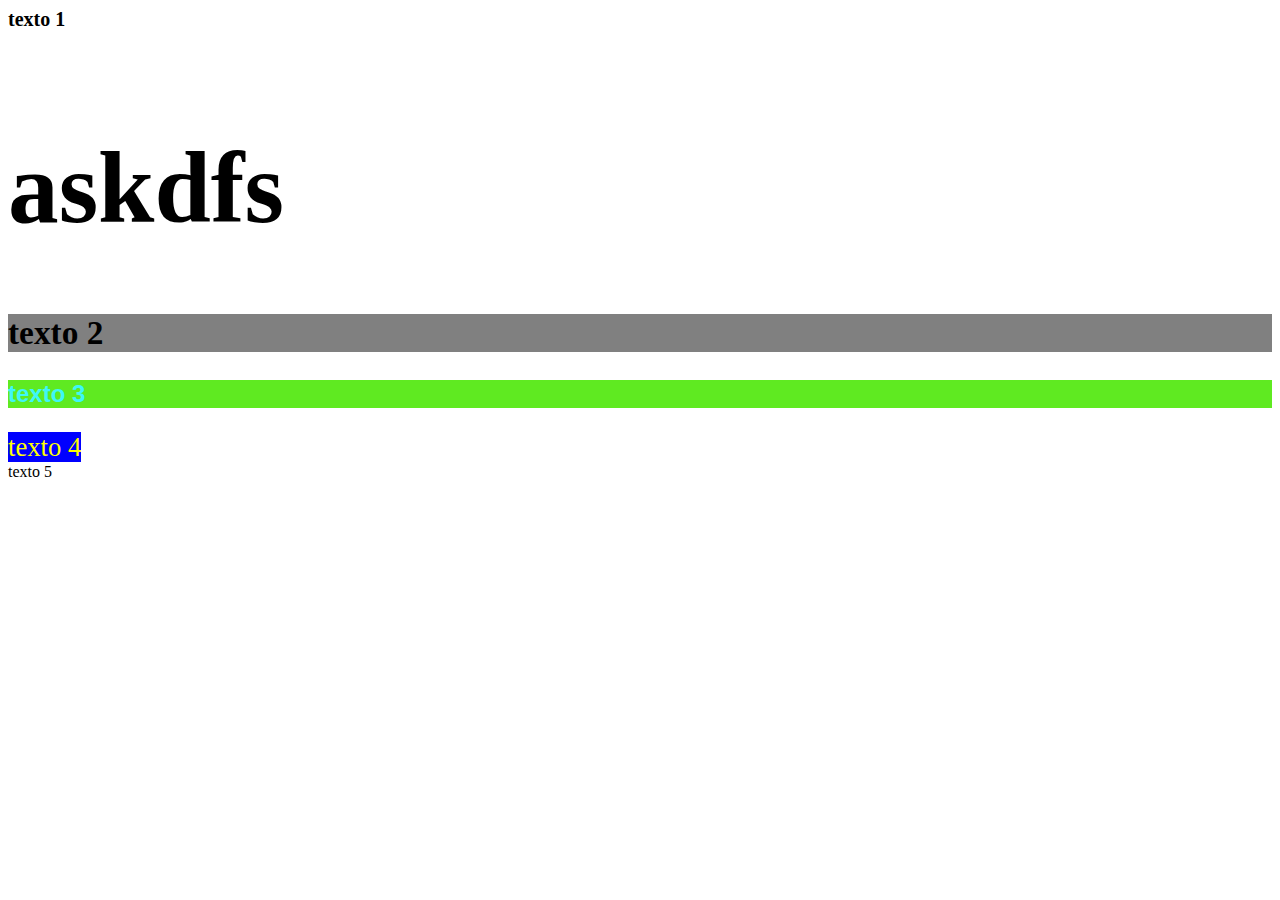
<file: Revisao/index.html>
<html>
	<head>
		<!-- Cabeçalho do HTML -->
		<title>
			<!-- Titulo do HTML -->
			Minha primeira página HTML
		</title>
                <link href="estilo.css" rel="stylesheet" type="text/css" />
                <style type="text/css">
                    h1 {font-size: 76pt;}
                    h2 {font-size: 25pt;}
                </style>
	</head>
	<body>
		<!-- Corpo do HTML -->
		<div id="cabecalho">
			<!-- Código do cabeçalho -->
                        <h1 style="font-size: 15pt;">texto 1</h1>
                        <br/>
                        <h1>askdfs</h1>
		</div>
		<div id="menu">
			<!-- Código do menu -->
                        <h2 style="background-color: gray;">texto 2</h2>
		</div>
		<div id="corpo">
			<!-- Código do corpo -->
                        <h3>texto 3</h3>
		</div>
		<div id="secoes">
			<!-- Código das secoes -->
                        <a style="color: yellow; font-size: 20pt; text-decoration: none; background-color: blue;" href="http:www.google.com.br" >texto 4</a>
		</div>
		<div id="rodape">
			<!-- Código do rodapé -->
                        texto 5
		</div>
	</body>
</html>
</file>
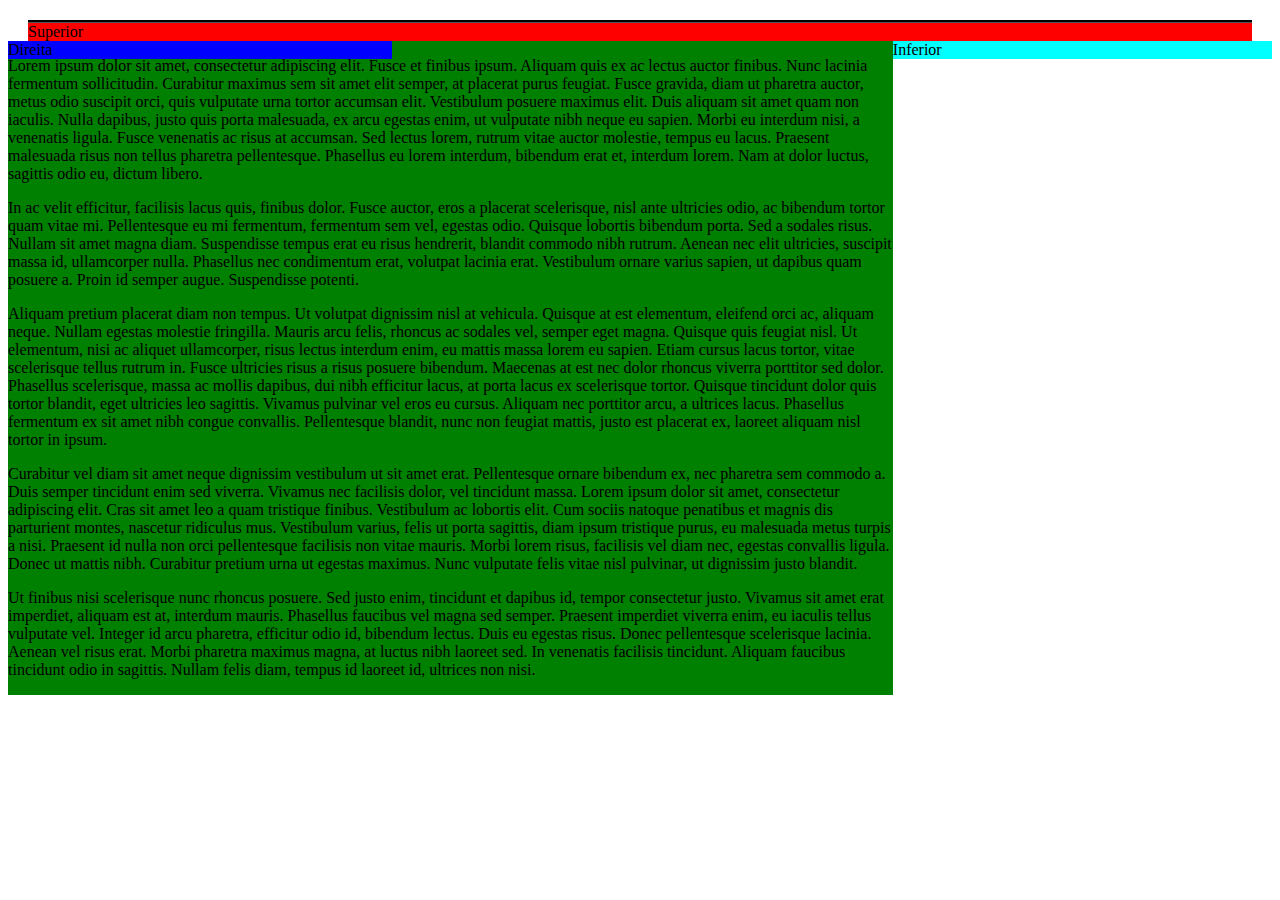
<file: Revisao/exercicioCSS.html>
<!DOCTYPE html>
<!--
To change this license header, choose License Headers in Project Properties.
To change this template file, choose Tools | Templates
and open the template in the editor.
-->
<html>
    <head>
        <title>exercício CSS</title>
        <meta charset="UTF-8">
        <meta name="viewport" content="width=device-width, initial-scale=1.0">
        <link href="css/estiloExercicioCSS.css" rel="stylesheet" type="text/css" />
        
    </head>
    <body>
        <!--
        <a href="#">Texto do link</a>
        <a class="teste" href="#">Texto com uma classe estilizada</a>
        <div>teste</div>
        <h1>###################################</h1>
        -->
        
        <div class="superior" >Superior</div>
        <div class="esquerda" >
            <p>Lorem ipsum dolor sit amet, consectetur adipiscing elit. Fusce et finibus ipsum. Aliquam quis ex ac lectus auctor finibus. Nunc lacinia fermentum sollicitudin. Curabitur maximus sem sit amet elit semper, at placerat purus feugiat. Fusce gravida, diam ut pharetra auctor, metus odio suscipit orci, quis vulputate urna tortor accumsan elit. Vestibulum posuere maximus elit. Duis aliquam sit amet quam non iaculis. Nulla dapibus, justo quis porta malesuada, ex arcu egestas enim, ut vulputate nibh neque eu sapien. Morbi eu interdum nisi, a venenatis ligula. Fusce venenatis ac risus at accumsan. Sed lectus lorem, rutrum vitae auctor molestie, tempus eu lacus. Praesent malesuada risus non tellus pharetra pellentesque. Phasellus eu lorem interdum, bibendum erat et, interdum lorem. Nam at dolor luctus, sagittis odio eu, dictum libero.</p>

            <p>In ac velit efficitur, facilisis lacus quis, finibus dolor. Fusce auctor, eros a placerat scelerisque, nisl ante ultricies odio, ac bibendum tortor quam vitae mi. Pellentesque eu mi fermentum, fermentum sem vel, egestas odio. Quisque lobortis bibendum porta. Sed a sodales risus. Nullam sit amet magna diam. Suspendisse tempus erat eu risus hendrerit, blandit commodo nibh rutrum. Aenean nec elit ultricies, suscipit massa id, ullamcorper nulla. Phasellus nec condimentum erat, volutpat lacinia erat. Vestibulum ornare varius sapien, ut dapibus quam posuere a. Proin id semper augue. Suspendisse potenti.</p>

            <p>Aliquam pretium placerat diam non tempus. Ut volutpat dignissim nisl at vehicula. Quisque at est elementum, eleifend orci ac, aliquam neque. Nullam egestas molestie fringilla. Mauris arcu felis, rhoncus ac sodales vel, semper eget magna. Quisque quis feugiat nisl. Ut elementum, nisi ac aliquet ullamcorper, risus lectus interdum enim, eu mattis massa lorem eu sapien. Etiam cursus lacus tortor, vitae scelerisque tellus rutrum in. Fusce ultricies risus a risus posuere bibendum. Maecenas at est nec dolor rhoncus viverra porttitor sed dolor. Phasellus scelerisque, massa ac mollis dapibus, dui nibh efficitur lacus, at porta lacus ex scelerisque tortor. Quisque tincidunt dolor quis tortor blandit, eget ultricies leo sagittis. Vivamus pulvinar vel eros eu cursus. Aliquam nec porttitor arcu, a ultrices lacus. Phasellus fermentum ex sit amet nibh congue convallis. Pellentesque blandit, nunc non feugiat mattis, justo est placerat ex, laoreet aliquam nisl tortor in ipsum.</p>

            <p>Curabitur vel diam sit amet neque dignissim vestibulum ut sit amet erat. Pellentesque ornare bibendum ex, nec pharetra sem commodo a. Duis semper tincidunt enim sed viverra. Vivamus nec facilisis dolor, vel tincidunt massa. Lorem ipsum dolor sit amet, consectetur adipiscing elit. Cras sit amet leo a quam tristique finibus. Vestibulum ac lobortis elit. Cum sociis natoque penatibus et magnis dis parturient montes, nascetur ridiculus mus. Vestibulum varius, felis ut porta sagittis, diam ipsum tristique purus, eu malesuada metus turpis a nisi. Praesent id nulla non orci pellentesque facilisis non vitae mauris. Morbi lorem risus, facilisis vel diam nec, egestas convallis ligula. Donec ut mattis nibh. Curabitur pretium urna ut egestas maximus. Nunc vulputate felis vitae nisl pulvinar, ut dignissim justo blandit.</p>

            <p>Ut finibus nisi scelerisque nunc rhoncus posuere. Sed justo enim, tincidunt et dapibus id, tempor consectetur justo. Vivamus sit amet erat imperdiet, aliquam est at, interdum mauris. Phasellus faucibus vel magna sed semper. Praesent imperdiet viverra enim, eu iaculis tellus vulputate vel. Integer id arcu pharetra, efficitur odio id, bibendum lectus. Duis eu egestas risus. Donec pellentesque scelerisque lacinia. Aenean vel risus erat. Morbi pharetra maximus magna, at luctus nibh laoreet sed. In venenatis facilisis tincidunt. Aliquam faucibus tincidunt odio in sagittis. Nullam felis diam, tempus id laoreet id, ultrices non nisi.</p>
        </div>
        <div class="direita" >Direita</div>
        <div class="inferior" >Inferior</div>
        
    </body>
</html>
</file>
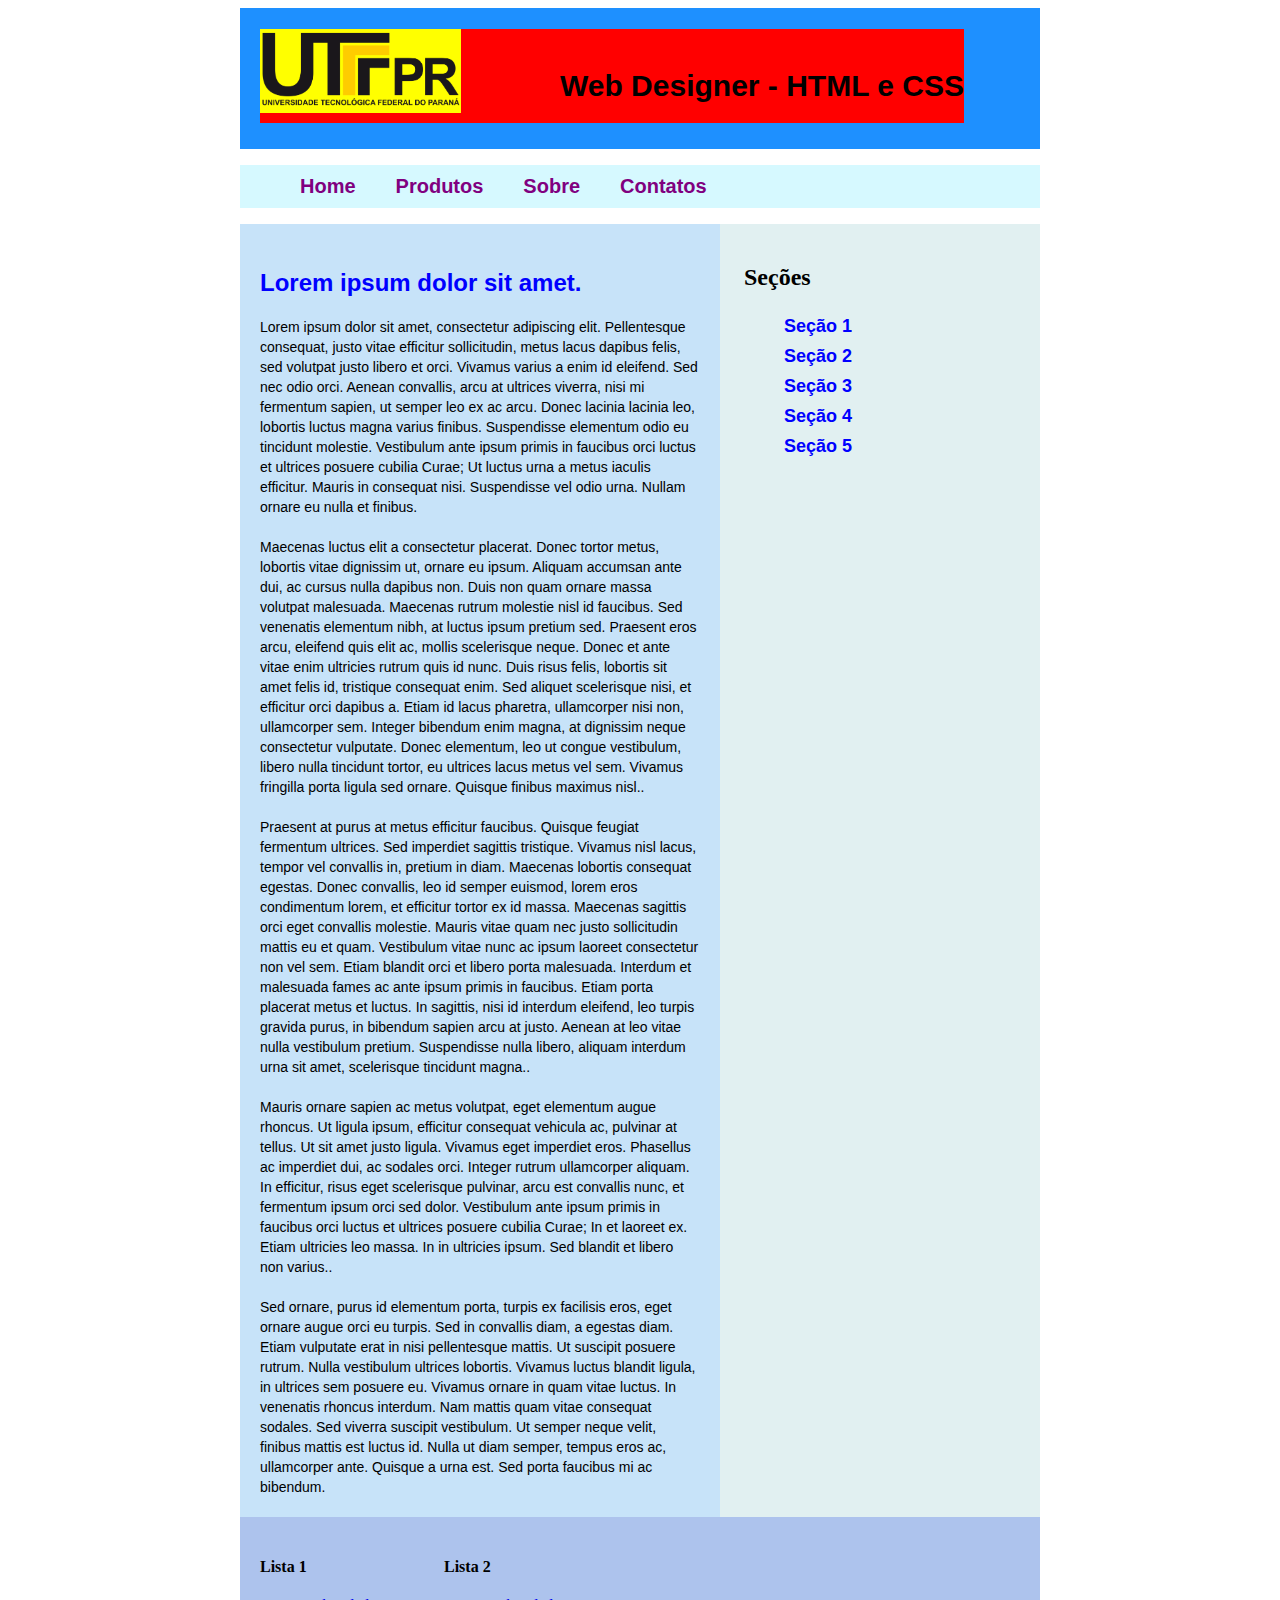
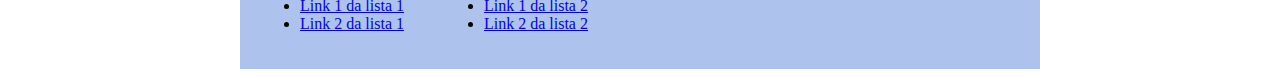
<file: Revisao/exercicioDiv.html>
<!DOCTYPE html>
<!--
To change this license header, choose License Headers in Project Properties.
To change this template file, choose Tools | Templates
and open the template in the editor.
-->
<html>
    <head>
        <!-- Cabeçalho do HTML -->
        <title>Exercício Div</title>
        <meta charset="UTF-8">
        <meta name="viewport" content="width=device-width, initial-scale=1.0">
        <link href="css/estiloExercicioDiv.css" rel="stylesheet" type="text/css" />
    </head>
    <body>
        <div class="container">
            <header>
                <div id="topo">
                    <div id="escrita-logo">
                        <h1>Web Designer - HTML e CSS</h1>
                    </div>
                    <div id="logo">
                        <img title="Logo UTFPR" src="img/logoUTFPR.png" height="80" width="200" />
                    </div>
                </div>
            </header>

            <nav>
                <ul>
                    <li><a href="#">Home</a></li>
                    <li><a href="exercicioTabela.html">Produtos</a></li>
                    <li><a href="#">Sobre</a></li>
                    <li><a href="exercicioFormularioTabela.html">Contatos</a></li>
                </ul>
            </nav>

            <div class="corpo">
                <div class="corpo-texto">
                    <div class="conteudo">
                        <h2>Lorem ipsum dolor sit amet.</h2>
                        <p>Lorem ipsum dolor sit amet, consectetur adipiscing elit. Pellentesque consequat, justo vitae efficitur sollicitudin, metus lacus dapibus felis, sed volutpat justo libero et orci. Vivamus varius a enim id eleifend. Sed nec odio orci. Aenean convallis, arcu at ultrices viverra, nisi mi fermentum sapien, ut semper leo ex ac arcu. Donec lacinia lacinia leo, lobortis luctus magna varius finibus. Suspendisse elementum odio eu tincidunt molestie. Vestibulum ante ipsum primis in faucibus orci luctus et ultrices posuere cubilia Curae; Ut luctus urna a metus iaculis efficitur. Mauris in consequat nisi. Suspendisse vel odio urna. Nullam ornare eu nulla et finibus.</p>
                        <p>Maecenas luctus elit a consectetur placerat. Donec tortor metus, lobortis vitae dignissim ut, ornare eu ipsum. Aliquam accumsan ante dui, ac cursus nulla dapibus non. Duis non quam ornare massa volutpat malesuada. Maecenas rutrum molestie nisl id faucibus. Sed venenatis elementum nibh, at luctus ipsum pretium sed. Praesent eros arcu, eleifend quis elit ac, mollis scelerisque neque. Donec et ante vitae enim ultricies rutrum quis id nunc. Duis risus felis, lobortis sit amet felis id, tristique consequat enim. Sed aliquet scelerisque nisi, et efficitur orci dapibus a. Etiam id lacus pharetra, ullamcorper nisi non, ullamcorper sem. Integer bibendum enim magna, at dignissim neque consectetur vulputate. Donec elementum, leo ut congue vestibulum, libero nulla tincidunt tortor, eu ultrices lacus metus vel sem. Vivamus fringilla porta ligula sed ornare. Quisque finibus maximus nisl..</p>
                        <p>Praesent at purus at metus efficitur faucibus. Quisque feugiat fermentum ultrices. Sed imperdiet sagittis tristique. Vivamus nisl lacus, tempor vel convallis in, pretium in diam. Maecenas lobortis consequat egestas. Donec convallis, leo id semper euismod, lorem eros condimentum lorem, et efficitur tortor ex id massa. Maecenas sagittis orci eget convallis molestie. Mauris vitae quam nec justo sollicitudin mattis eu et quam. Vestibulum vitae nunc ac ipsum laoreet consectetur non vel sem. Etiam blandit orci et libero porta malesuada. Interdum et malesuada fames ac ante ipsum primis in faucibus. Etiam porta placerat metus et luctus. In sagittis, nisi id interdum eleifend, leo turpis gravida purus, in bibendum sapien arcu at justo. Aenean at leo vitae nulla vestibulum pretium. Suspendisse nulla libero, aliquam interdum urna sit amet, scelerisque tincidunt magna..</p>
                        <p>Mauris ornare sapien ac metus volutpat, eget elementum augue rhoncus. Ut ligula ipsum, efficitur consequat vehicula ac, pulvinar at tellus. Ut sit amet justo ligula. Vivamus eget imperdiet eros. Phasellus ac imperdiet dui, ac sodales orci. Integer rutrum ullamcorper aliquam. In efficitur, risus eget scelerisque pulvinar, arcu est convallis nunc, et fermentum ipsum orci sed dolor. Vestibulum ante ipsum primis in faucibus orci luctus et ultrices posuere cubilia Curae; In et laoreet ex. Etiam ultricies leo massa. In in ultricies ipsum. Sed blandit et libero non varius..</p>
                        <p>Sed ornare, purus id elementum porta, turpis ex facilisis eros, eget ornare augue orci eu turpis. Sed in convallis diam, a egestas diam. Etiam vulputate erat in nisi pellentesque mattis. Ut suscipit posuere rutrum. Nulla vestibulum ultrices lobortis. Vivamus luctus blandit ligula, in ultrices sem posuere eu. Vivamus ornare in quam vitae luctus. In venenatis rhoncus interdum. Nam mattis quam vitae consequat sodales. Sed viverra suscipit vestibulum. Ut semper neque velit, finibus mattis est luctus id. Nulla ut diam semper, tempus eros ac, ullamcorper ante. Quisque a urna est. Sed porta faucibus mi ac bibendum.</p>
                    </div><!-- Fim do conteudo -->
                </div><!-- Fim do corpo texto -->
                
                <div class="menu-lateral">
                    <h2>Se&ccedil;&otilde;es</h2>
                    <ul>
                        <li><a href="#">Se&ccedil;&atilde;o 1</a></li>
                        <li><a href="#">Se&ccedil;&atilde;o 2</a></li>
                        <li><a href="#">Se&ccedil;&atilde;o 3</a></li>
                        <li><a href="#">Se&ccedil;&atilde;o 4</a></li>
                        <li><a href="#">Se&ccedil;&atilde;o 5</a></li>
                    </ul>
                </div><!-- Fim menu lateral -->
            </div><!-- Fim do corpo -->
            
            <div class="rodape">
                <div class="rodape-lista">
                    <h4>Lista 1</h4>
                    <ul>
                        <li><a href="#">Link 1 da lista 1</a></li>
                        <li><a href="#">Link 2 da lista 1</a></li>
                    </ul>
                </div><!-- Fim do rodape lista -->
                
                <div class="rodape-lista">
                    <h4>Lista 2</h4>
                    <ul>
                        <li><a href="#">Link 1 da lista 2</a></li>
                        <li><a href="#">Link 2 da lista 2</a></li>
                    </ul>
                </div><!-- Fim do rodape lista -->
            </div><!-- Fim do rodape -->
        </div><!-- Fim do container -->
    </body>
</html>
</file>
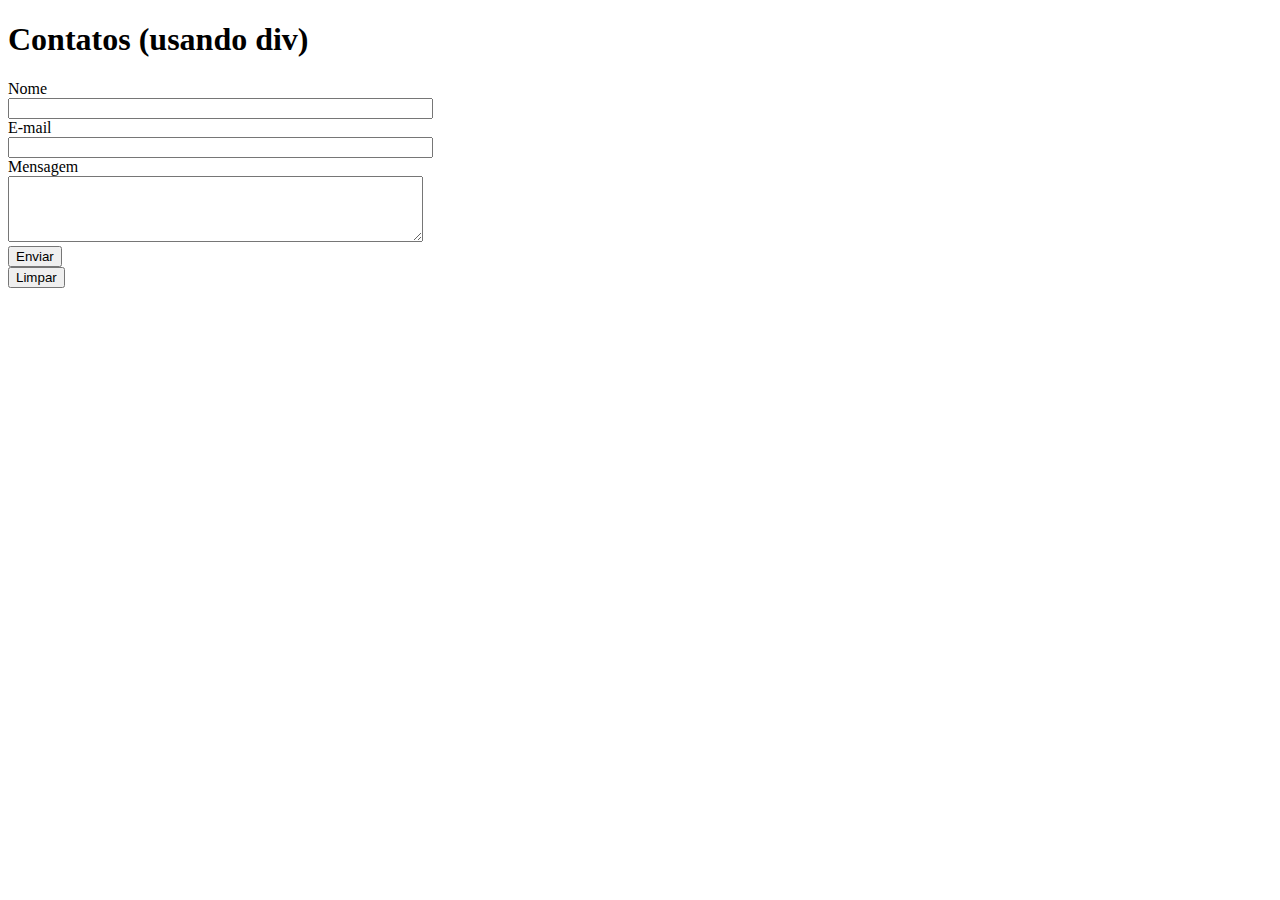
<file: Revisao/exercicioFormularioDiv.html>
<!DOCTYPE html>
<!--
To change this license header, choose License Headers in Project Properties.
To change this template file, choose Tools | Templates
and open the template in the editor.
-->
<html>
    <head>
        <title>Exercício Formulário Div</title>
        <meta charset="UTF-8">
        <meta name="viewport" content="width=device-width, initial-scale=1.0">
    </head>
    <body>
        <h1>Contatos (usando div)</h1>
        <form action="" method="post">
            <div>Nome</div>
            <div><input type="text" name="nome" size="50" /></div>
            
            <div>E-mail</div>
            <div><input type="email" name="email" size="50" /></div>
            
            <div>Mensagem</div>
            <div><textarea rows="4" cols="49"></textarea></div>
            
            <div><input type="submit" value="Enviar" /></div>
            <div><input type="reset" value="Limpar" /></div>
            
        </form>
    </body>
</html>
</file>
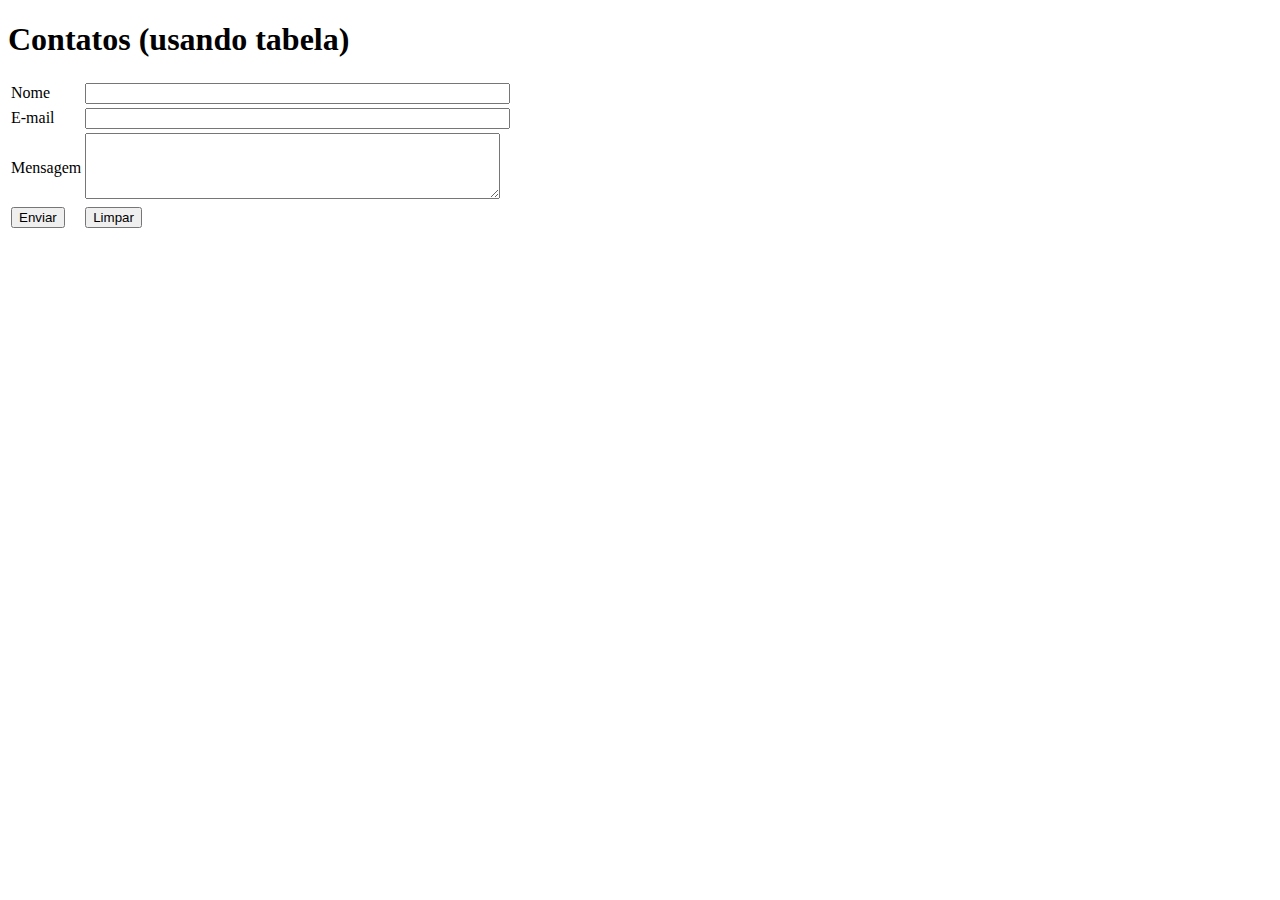
<file: Revisao/exercicioFormularioTabela.html>
<!DOCTYPE html>
<!--
To change this license header, choose License Headers in Project Properties.
To change this template file, choose Tools | Templates
and open the template in the editor.
-->
<html>
    <head>
        <title>Exercício Formulário Tabela</title>
        <meta charset="UTF-8">
        <meta name="viewport" content="width=device-width, initial-scale=1.0">
    </head>
    <body>
        <h1>Contatos (usando tabela)</h1>
        <form action="" method="post">
            <table>
                <tr>
                    <td>Nome</td>
                    <td><input type="text" name="nome" size="50" /></td>
                </tr>
                <tr>
                    <td>E-mail</td>
                    <td><input type="email" name="email" size="50" /></td>
                </tr>
                <tr>
                    <td>Mensagem</td>
                    <td><textarea rows="4" cols="49"></textarea></td>
                </tr>
                <tr>
                    <td><input type="submit" value="Enviar" /></td>
                    <td><input type="reset" value="Limpar" /></td>
                </tr>
            </table>
        </form>
    </body>
</html>
</file>
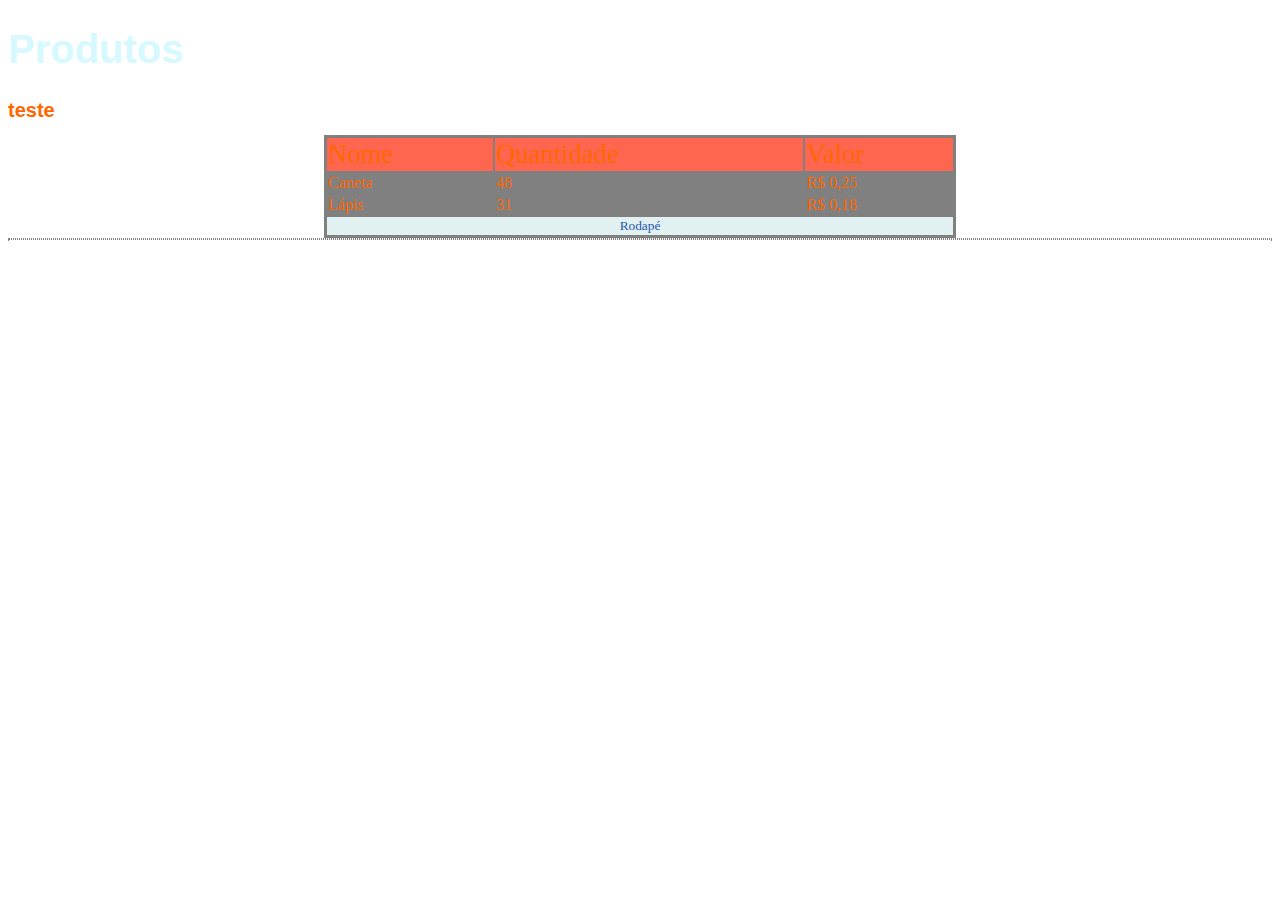
<file: Revisao/exercicioTabela.html>
<!DOCTYPE html>
<!--
To change this license header, choose License Headers in Project Properties.
To change this template file, choose Tools | Templates
and open the template in the editor.
-->
<html>
    <head>
        <title>Exercício Tabelas</title>
        <meta charset="UTF-8">
        <meta name="viewport" content="width=device-width, initial-scale=1.0">
        <link href="css/estiloTabela.css" rel="stylesheet" type="text/css">
    </head>
    <body>
        <h1>Produtos</h1>
        <div id="teste"><h1>teste</h1></div>
        <div class="tabela">
        <table>
            <thead>
                <tr>
                    <td>Nome</td>
                    <td>Quantidade</td>
                    <td>Valor</td>
                </tr>
            </thead>
            <tr>
                <td>Caneta</td>
                <td>48</td>
                <td>R$ 0,25</td>
            </tr>
            <tr>
                <td>Lápis</td>
                <td>31</td>
                <td>R$ 0,18</td>
            </tr>
            <tfoot>
                <tr>
                    <td colspan="3">Rodapé</td>
                </tr>
            </tfoot>
        </table>                
        </div>
        <table>

    </body>
</html>
</file>
<file: Revisao/estilo.css>
/*
To change this license header, choose License Headers in Project Properties.
To change this template file, choose Tools | Templates
and open the template in the editor.
*/
/* 
    Created on : 14/04/2015, 21:51:15
    Author     : root
*/
h3 {
    font-size: 18pt; 
    color: #3ef6f8; 
    font-family: arial; 
    background-color: #5fea21
}
h2 {
    font-size: 76pt;
    background-color: yellow;
}
</file>
<file: Revisao/css/estiloExercicioCSS.css>
/*
body {
    background-image: url("img/logo.jpg");
    background-repeat: repeat-y;
    background-position: 100px 100px;
}

link{
    color:#3ef6f8;
}
a:link{
    color:#FF0000;
}
a:visited{
    color:#006600;
}
a:active {
    color:#ddd;
}
a:link, a:visited, a:active {
    text-decoration: underline;
}

a.teste {
    font-size: 20px;
    font-family: sans-serif;
    color: yellow;
}

div {
    background-color: red;
    margin: 20px 40px 80px 5px;
}
*/

div.superior {
    background-color: red;
    margin-top: 20px;
    margin-left: 20px;
    margin-right: 20px;
    border-top-color: black;
    border-top-style: groove;
    border-top-width: 3px;
}

div.direita {
    background-color: blue;
    position: fixed;
    width: 30%;
}

div.esquerda {
    background-color: green;
    float: left;
    width: 70%;
}

div.inferior {
    background-color: cyan;
}
</file>
<file: Revisao/css/estiloExercicioDiv.css>
.container {
    width: 800px;
    margin: 0 auto;
}

header {
    background-color: dodgerblue;
    padding: 20px;
}

#logo {
    padding-left:1px;
    position: absolute;
    background-color: yellow;
}

#escrita-logo {
    position: absolute;
    padding-left: 300px;
    padding-top: 20px;
    font-weight: bold;
    font-family: sans-serif;
    font-size: 15px;
    background-color: red;
}

#topo {
    width:760px;
    height:100px;
    text-align:center;
    padding-top:1px;
}

nav {
    background: #d6f9ff;
}

nav ul {
    overflow: hidden;
    list-style-type: none;
}

nav ul li {
    float: left;
}

nav ul li a {
    display: block;
    padding: 10px 20px;
    color: purple;
    text-decoration: none;
    font-weight: bold;
    font-family: sans-serif;
    font-size: 20px;
}

nav ul li a:hover {
    color: #1d3156;
    background-color: #6d98e8;
}

.corpo-texto {
    width: 60%;
    background-color: #c7e3f9;
}

.menu-lateral {
    margin-left: 2%;
    width: 37%;
    padding-top: 20px;
    padding-left: 1%
}

.menu-lateral, .corpo-texto {
    float: left;
}

.conteudo {
    padding-top: 25px;
    padding-left: 20px;
    padding-right: 20px;
}

.conteudo h2 {
    font-size: 24px;
    font-family: sans-serif;
    font-weight: bold;
    color: blue;
    margin-bottom: 20px;
}

.conteudo p {
    font-family:sans-serif;
    font-size: 14px;
    line-height: 20px;
    margin-bottom: 20px;
}

.menu-lateral ul {
    list-style-type: none;
}

.menu-lateral ul li a {
    color: blue;
    font-weight: bold;
    font-size: 18px;
    font-family: sans-serif;
    line-height: 30px;
    text-decoration: none;
}

.menu-lateral ul li a:hover { /* estilo da fonte quando selecionado */
    color: #2657b2;
    background-color: #3ef6f8;
}

.corpo { /* estilo do cor de fundo menu lateral */
    background-color: #e1f0f1;
    overflow: hidden;
}

.rodape {
    background-color: #adc3ed;
    overflow: hidden;
}

.rodape-lista {
    float: left;
    margin: 20px;
}
</file>
<file: Revisao/css/estiloTabela.css>
h1{
    color: #d6f9ff;
    font-size: 30pt;
    font-family: sans-serif;
}

#teste h1{
    color:#ff6600;
    font-size: 15pt;
    font-family: helvetica;
}

table tr td{
	color: #ff6600;
}

table{
	border-style: dotted;
	border-width: 1px;
	width: 100%;
}

table thead tr td{
	font-size: 20pt;
	background-color: #ff6650;
}

table tfoot tr td{
	font-size: 10pt;
	background-color: #e1f0f1; 
	color: #2657b2;
	text-align: center;
}

.tabela {
	background-color: gray;
	margin-left: 25%;
	margin-right: 25%;
}
</file>
